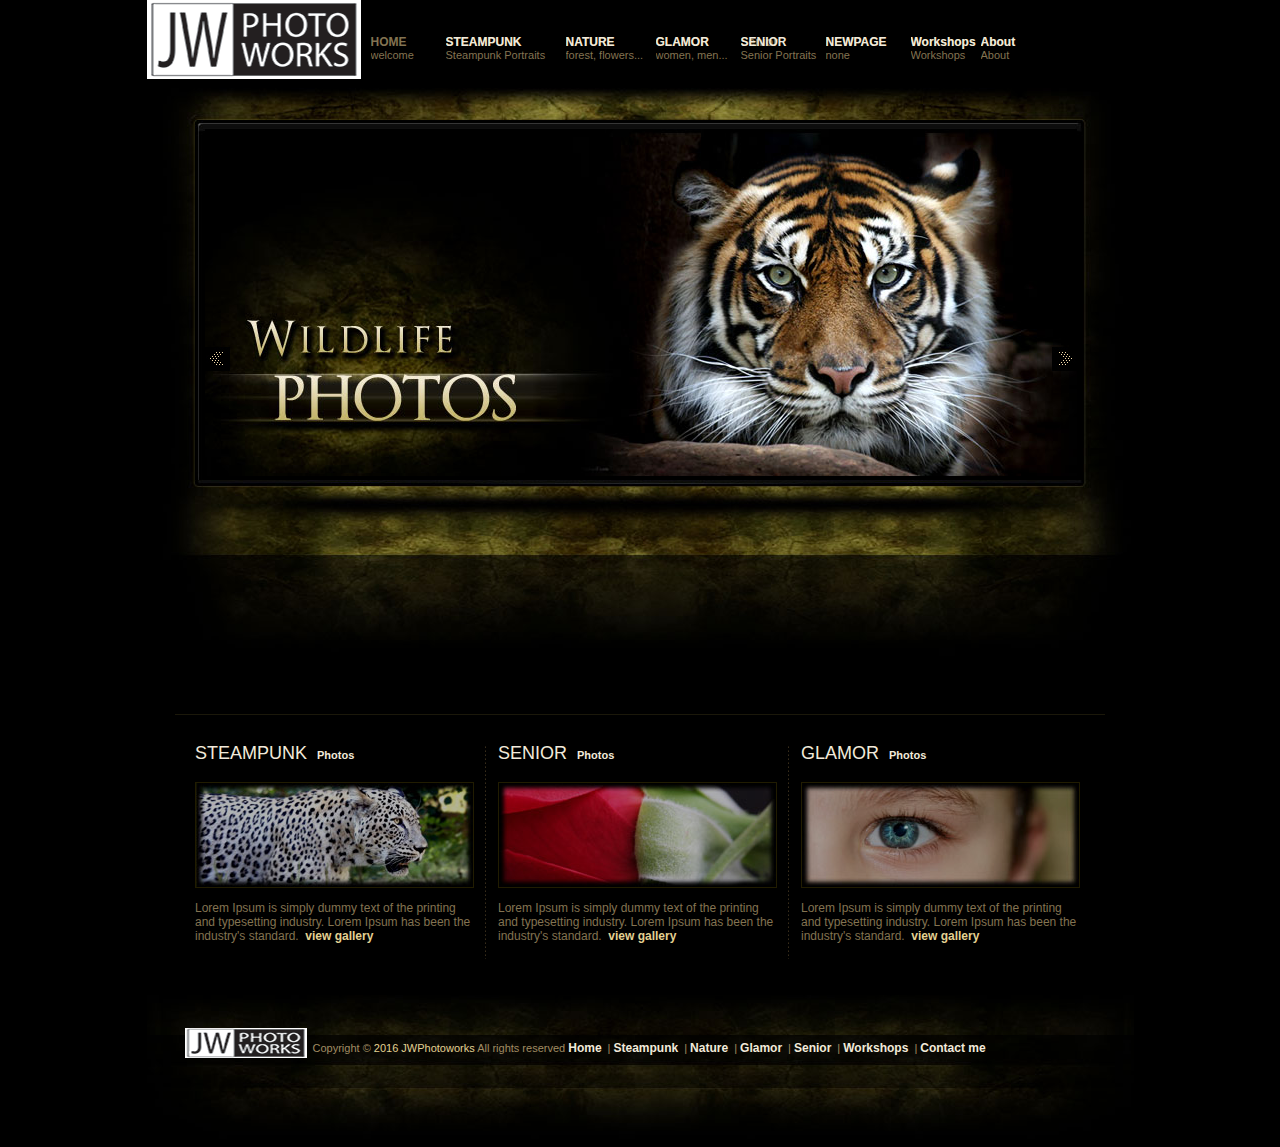
<file: index.html>
<!DOCTYPE html PUBLIC "-//W3C//DTD XHTML 1.0 Transitional//EN" "http://www.w3.org/TR/xhtml1/DTD/xhtml1-transitional.dtd">
<html xmlns="http://www.w3.org/1999/xhtml">
<head>
<meta http-equiv="Content-Type" content="text/html; charset=UTF-8" />
<title>Photographer</title>

   <link href="css/nivo-slider.css" rel="stylesheet" type="text/css" />
   <link href="css/default.css" rel="stylesheet" type="text/css" />
   <link href="css/home.css" rel="stylesheet" type="text/css" />
   <script type="text/javascript" src="js/jquery-1.4.1.min.js"></script>
   <script type="text/javascript" src="js/menu.js"></script>
   <script type="text/javascript" src="js/jquery.nivo.slider.js"></script>
   <script type="text/javascript" src="js/jquery.nivo.slider.config.js"></script>
   <!--[if lt IE 7.]>
   <script defer type="text/javascript" src="js/pngfix.js"></script>
   <![endif]-->

</head>
<body>

<!-- START HEADER -->
<div id="header">
    <ul>
      <li><img src="design/logo-top.png" alt="#" width="214" height="79" /></li>
      <li class="boxgrid1">
        <a href="index.html"><span><b>HOME</b><br />welcome</span></a>
      </li> 
      <li class="boxgrid2">
        <a href="steampunk.html"><span><b>STEAMPUNK</b><br />Steampunk Portraits</span>
        <span class="cover"><b>STEAMPUNK</b></span></a>
      </li> 
      <li class="boxgrid3">
        <a href="nature.html"><span><b>NATURE</b><br />forest, flowers...</span>
        <span class="cover"><b>NATURE</b></span></a>
      </li> 
      <li class="boxgrid4">
        <a href="glamor.html"><span><b>GLAMOR</b><br />women, men...</span>
        <span class="cover"><b>GLAMOR</b></span></a>
      </li> 
      <li class="boxgrid5">
        <a href="senior.html"><span><b>Senior</b><br />Senior Portraits</span>
        <span class="cover"><b>SENIOR</b></span></a>
      </li>
	  <li class="boxgrid6">
        <a href="newpage.html"><span><b>NEWPAGE</b><br />none</span>
        <span class="cover"><b>NEWPAGE</b></span></a>
      </li> 
      <li class="boxgrid7">
        <a href="workshops.html"><span><b>Workshops</b><br />Workshops</span>
        <span class="cover"><b>Workshops</b></span></a>
      </li> 
      <li class="boxgrid8">
        <a href="about.html"><span><b>About</b><br />About</span>
        <span class="cover"><b>About</b></span></a>
      </li>     
    </ul>
</div><!-- END HEADER -->

<!-- START SLIDESHOW -->
<div id="slideshow1">
<div id="slider">
	<img src="images/slideshow/img01.jpg" alt="" />
	<img src="images/slideshow/img02.jpg" alt="" title="You can use Title on any Slideshow Image"/>
	<img src="images/slideshow/img03.jpg" alt="" />
	<img src="images/slideshow/img04.jpg" alt="" title="You can use Title on any Slideshow Image"/>
    <img src="images/slideshow/img05.jpg" alt="" />
	<img src="images/slideshow/img06.jpg" alt="" title="You can use Title on any Slideshow Image"/>
    <img src="images/slideshow/img07.jpg" alt="" />
	<img src="images/slideshow/img08.jpg" alt="" title="You can use Title on any Slideshow Image"/>
</div>
</div><!-- END SLIDESHOW -->

<!-- START MAIN CONTENT -->
<div id="content-home">
<ul>
   <li><span>STEAMPUNK</span><b>Photos</b><br />
       <a href="steampunk.html"><img src="design/img1.jpg" alt="#" /></a>
       Lorem Ipsum is simply dummy text of the printing and typesetting industry. 
       Lorem Ipsum has been the industry's standard.&nbsp;&nbsp;<a href="steampunk.html">view gallery</a>
   </li>
   <li class="dots">&nbsp;</li>
   <li><span>SENIOR</span><b>Photos</b><br />
       <a href="senior.html"><img src="design/img2.jpg" alt="#" /></a>
       Lorem Ipsum is simply dummy text of the printing and typesetting industry. 
       Lorem Ipsum has been the industry's standard.&nbsp;&nbsp;<a href="nature.html">view gallery</a>
   </li>
   <li class="dots">&nbsp;</li>
   <li><span>GLAMOR</span><b>Photos</b><br />
       <a href="glamor.html"><img src="design/img3.jpg" alt="#" /></a>
       Lorem Ipsum is simply dummy text of the printing and typesetting industry. 
       Lorem Ipsum has been the industry's standard.&nbsp;&nbsp;<a href="glamor.html">view gallery</a>
   </li>
   
</ul>
</div><!-- END MAIN CONTENT -->

<!-- START FOOTER -->
<div id="footer">
 <ul>
  <li><img src="design/logo-footer.png" alt="#" width="122" height="30" /></li>
  <li>Copyright © <span>2016 JWPhotoworks</span> All rights reserved 
  <a href="index.html">Home</a>|
  <a href="steampunk.html">Steampunk</a>|
  <a href="nature.html">Nature</a>|
  <a href="glamor.html">Glamor</a>|
  <a href="senior.html">Senior</a>|
  <a href="workshops.html">Workshops</a>|
  <a href="contact.html">Contact me</a></li>
 </ul>
</div><!-- END FOOTER -->

</body>
</html>
</file>
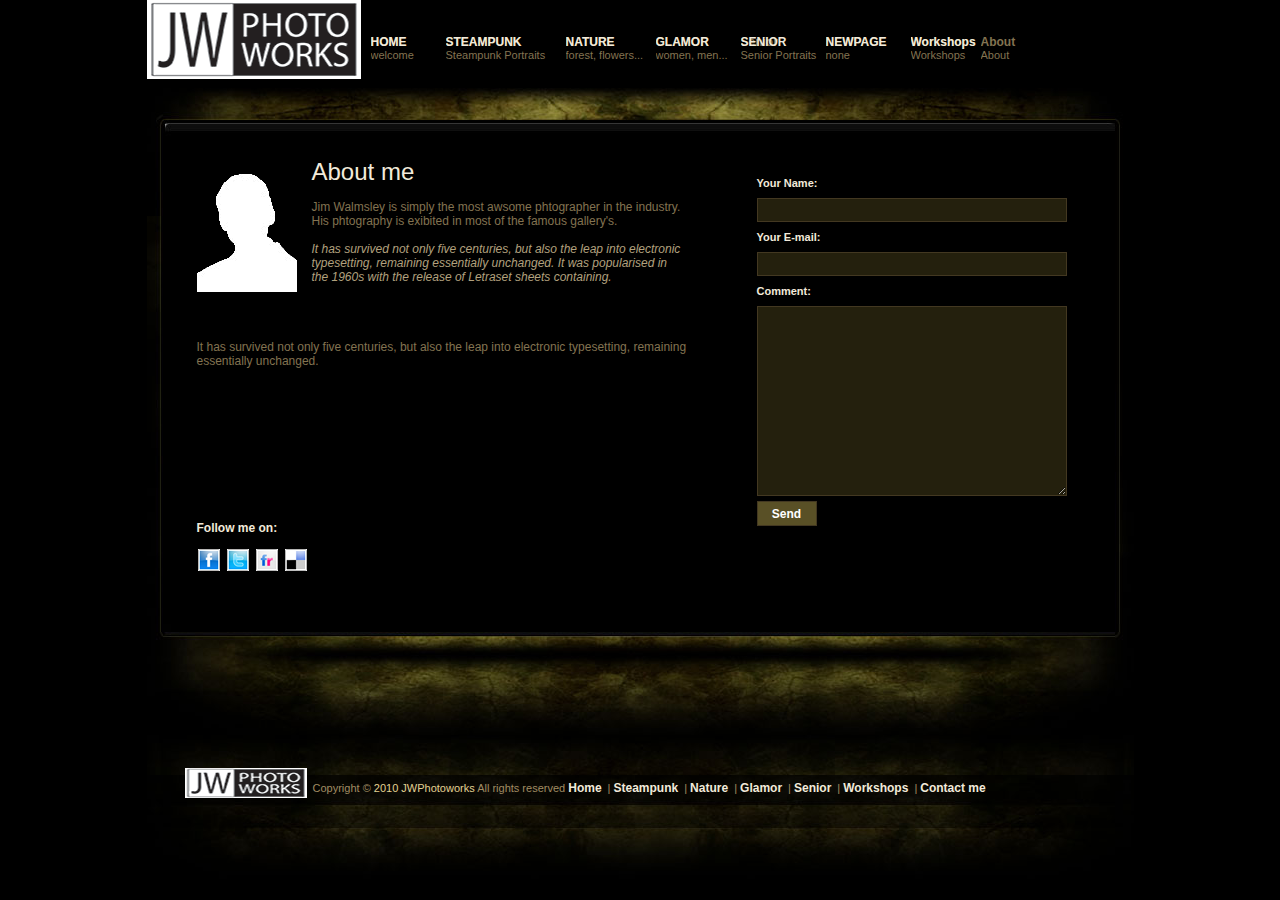
<file: about.html>
<!DOCTYPE html PUBLIC "-//W3C//DTD XHTML 1.0 Transitional//EN" "http://www.w3.org/TR/xhtml1/DTD/xhtml1-transitional.dtd">
<html xmlns="http://www.w3.org/1999/xhtml">
<head>
<meta http-equiv="Content-Type" content="text/html; charset=UTF-8" />
<title>Photographer</title>

   <link href="css/default.css" rel="stylesheet" type="text/css" />
   <link href="css/contact.css" rel="stylesheet" type="text/css" />
   <script type="text/javascript" src="js/jquery-1.4.1.min.js"></script>
   <script type="text/javascript" src="js/menu.js"></script>
   <script type="text/javascript" src="js/jquery.validate.js"></script>
   <!--[if lt IE 7.]>
   <script defer type="text/javascript" src="js/pngfix.js"></script>
   <![endif]-->
   
   <script type="text/javascript">
   $(document).ready(function() {
	$("#commentForm").validate();
    });
   </script>

</head>
<body>

<!-- START HEADER -->
<div id="header">
    <ul>
      <li><img src="design/logo-top.png" alt="#" /></li>
      <li class="boxgrid1">
        <a href="index.html"><span><b>HOME</b><br />welcome</span>
		<span class="cover"><b>HOME</b></span></a>
      </li> 
      <li class="boxgrid2">
        <a href="steampunk.html"><span><b>STEAMPUNK</b><br />Steampunk Portraits</span>
        <span class="cover"><b>STEAMPUNK</b></span></a>
      </li> 
      <li class="boxgrid3">
        <a href="nature.html"><span><b>NATURE</b><br />forest, flowers...</span>
        <span class="cover"><b>NATURE</b></span></a>
      </li> 
      <li class="boxgrid4">
        <a href="glamor.html"><span><b>GLAMOR</b><br />women, men...</span>
        <span class="cover"><b>GLAMOR</b></span></a>
      </li> 
      <li class="boxgrid5">
        <a href="senior.html"><span><b>Senior</b><br />Senior Portraits</span>
        <span class="cover"><b>SENIOR</b></span></a>
      </li>
	  <li class="boxgrid6">
        <a href="newpage.html"><span><b>NEWPAGE</b><br />none</span>
        <span class="cover"><b>NEWPAGE</b></span></a>
      </li> 
      <li class="boxgrid7">
        <a href="workshops.html"><span><b>Workshops</b><br />Workshops</span>
        <span class="cover"><b>Workshops</b></span></a>
      </li> 
      <li class="boxgrid8">
        <a href="about.html"><span><b>About</b><br />About</span></a>
        <
      </li>     
    </ul>
</div><!-- END HEADER -->

<!-- START ABOUT ME AND CONTACT FORM -->
<div id="contact">
<!-- About me -->
   <div id="aboutme">
     <img src="design/profile.gif" alt="#" />
     <b>About me</b><br /><br />
     Jim Walmsley is simply the most awsome phtographer in the industry. 
     His phtography is exibited in most of the famous gallery's. 
     <br /><br />
     <em>It has survived not only five centuries, but also the leap 
     into electronic typesetting, remaining essentially unchanged. 
     It was popularised in the 1960s with the release of Letraset sheets 
     containing.</em><br /><br />
	 <br></br>
     <br />
     It has survived not only five centuries, but also the leap 
     into electronic typesetting, remaining essentially unchanged.<br /><br /><br />
	 <br></br>
	 <br></br>
	 <br></br>
	 <br></br>
     <ul>
      <li>
       <span>Follow me on:</span><br />
       <a href="#"><img src="design/icon-facebook.gif" alt="#" /></a>
       <a href="#"><img src="design/icon-twitter.gif" alt="#" /></a>
       <a href="#"><img src="design/icon-flickr.gif" alt="#" /></a>
       <a href="#"><img src="design/icon-delicious.gif" alt="#" /></a>
      </li>
     </ul>
   </div>
<!-- Contact Form -->
   <div id="contactform">
    <form id="commentForm" method="post" class="cmxform" action="mail-contact.php">
     Your Name:<br />
     <input name="name" class="required" type="text" /><br />
     Your E-mail:<br />
     <input name="fromMail" type="text" class="required email" /><br />
     Comment:<br />
     <textarea name="message" rows="1" cols="1"class="required"></textarea><br />
    <input name="Submit" type="submit" class="buttonsend" value="Send" />
    </form>
   </div>
</div><!-- END ABOUT ME AND CONTACT FORM -->
<!-- START FOOTER -->
<div id="footer">
 <ul>
  <li><img src="design/logo-footer.png" alt="#" /></li>
  <li>Copyright © <span>2010 JWPhotoworks</span> All rights reserved 
  <a href="index.html">Home</a>|
  <a href="steampunk.html">Steampunk</a>|
  <a href="nature.html">Nature</a>|
  <a href="glamor.html">Glamor</a>|
  <a href="senior.html">Senior</a>|
  <a href="workshops.html">Workshops</a>|
  <a href="contact.html">Contact me</a></li>
 </ul>
</div><!-- END FOOTER -->

</body>
</html>
</file>
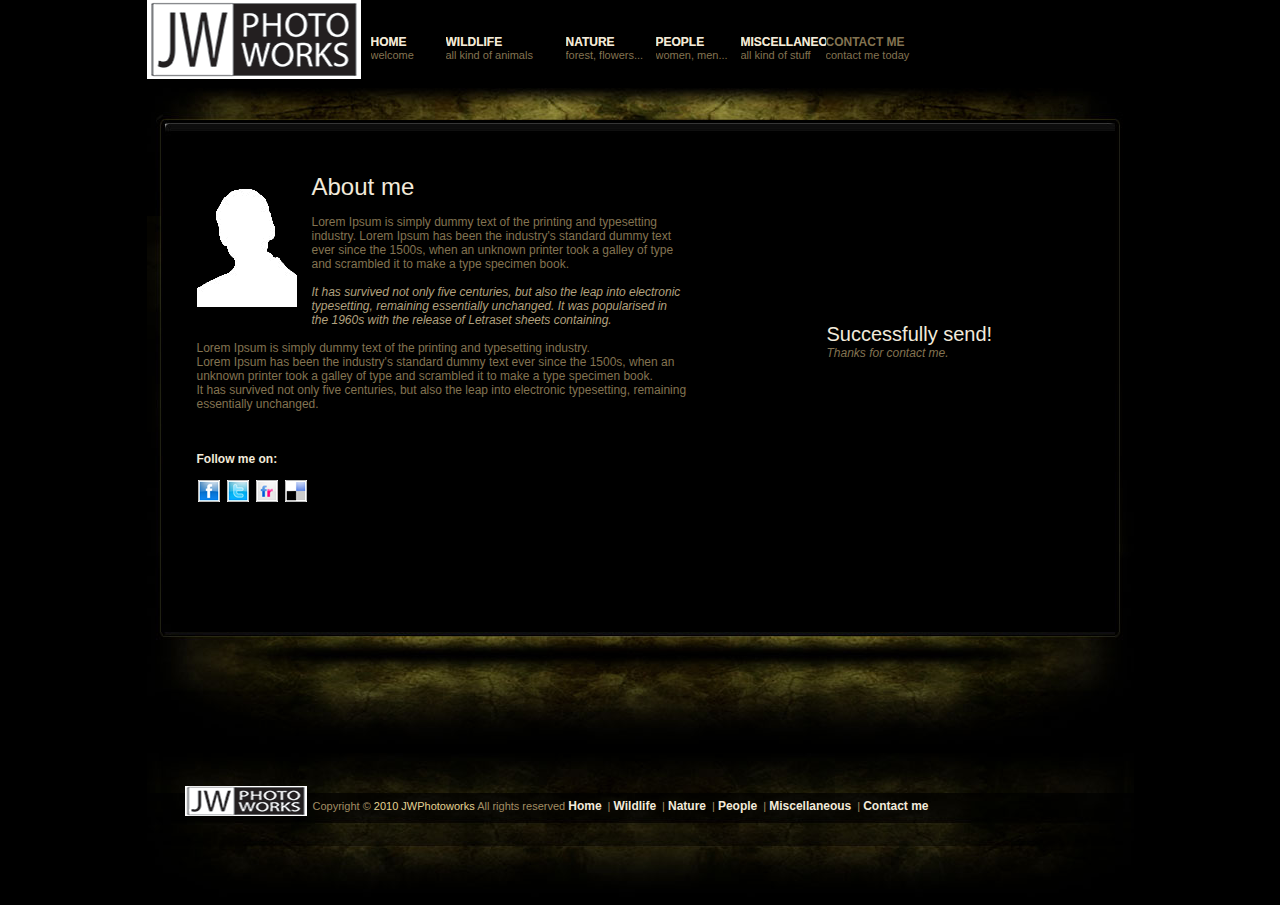
<file: contact-thanks.html>
<!DOCTYPE html PUBLIC "-//W3C//DTD XHTML 1.0 Transitional//EN" "http://www.w3.org/TR/xhtml1/DTD/xhtml1-transitional.dtd">
<html xmlns="http://www.w3.org/1999/xhtml">
<head>
<meta http-equiv="Content-Type" content="text/html; charset=UTF-8" />
<title>Photographer</title>

   <link href="css/default.css" rel="stylesheet" type="text/css" />
   <link href="css/contact.css" rel="stylesheet" type="text/css" />
   <script type="text/javascript" src="js/jquery-1.4.1.min.js"></script>
   <script type="text/javascript" src="js/menu.js"></script>
   <!--[if lt IE 7.]>
   <script defer type="text/javascript" src="js/pngfix.js"></script>
   <![endif]-->

</head>
<body>

<!-- START HEADER -->
<div id="header">
    <ul>
      <li><img src="design/logo-top.png" alt="#" /></li>
      <li class="boxgrid1">
        <a href="index.html"><span><b>HOME</b><br />welcome</span>
        <span class="cover"><b>HOME</b></span></a>
      </li> 
      <li class="boxgrid2">
        <a href="wildlife.html"><span><b>WILDLIFE</b><br />all kind of animals</span>
        <span class="cover"><b>WILDLIFE</b></span></a>
      </li> 
      <li class="boxgrid3">
        <a href="nature.html"><span><b>NATURE</b><br />forest, flowers...</span>
        <span class="cover"><b>NATURE</b></span></a>
      </li> 
      <li class="boxgrid4">
        <a href="people.html"><span><b>PEOPLE</b><br />women, men...</span>
        <span class="cover"><b>PEOPLE</b></span></a>
      </li> 
      <li class="boxgrid5">
        <a href="miscellaneous.html"><span><b>MISCELLANEOUS</b><br />all kind of stuff</span>
        <span class="cover"><b>MISCELLANEOUS</b></span></a>
      </li> 
      <li class="boxgrid6">
        <a href="contact.html"><span><b>CONTACT ME</b><br />contact me today</span></a>
      </li> 
    </ul>
</div><br /><!-- END HEADER -->

<!-- START ABOUT ME AND CONTACT FORM -->
<div id="contact">
<!-- About me -->
   <div id="aboutme">
     <img src="design/profile.gif" alt="#" />
     <b>About me</b><br /><br />
     Lorem Ipsum is simply dummy text of the printing and typesetting industry. 
     Lorem Ipsum has been the industry's standard dummy text ever since the 1500s, 
     when an unknown printer took a galley of type and scrambled it to make a type 
     specimen book.<br /><br />
     <em>It has survived not only five centuries, but also the leap 
     into electronic typesetting, remaining essentially unchanged. 
     It was popularised in the 1960s with the release of Letraset sheets 
     containing.</em><br /><br />
     Lorem Ipsum is simply dummy text of the printing and typesetting industry.<br /> 
     Lorem Ipsum has been the industry's standard dummy text ever since the 1500s, 
     when an unknown printer took a galley of type and scrambled it to make a type 
     specimen book.<br />
     It has survived not only five centuries, but also the leap 
     into electronic typesetting, remaining essentially unchanged.<br /><br /><br />
     <ul>
      <li>
       <span>Follow me on:</span><br />
       <a href="#"><img src="design/icon-facebook.gif" alt="#" /></a>
       <a href="#"><img src="design/icon-twitter.gif" alt="#" /></a>
       <a href="#"><img src="design/icon-flickr.gif" alt="#" /></a>
       <a href="#"><img src="design/icon-delicious.gif" alt="#" /></a>
      </li>
     </ul>
   </div>
<!-- Contact Form -->
<div id="contact-thanks">
<span>
Successfully send!</span><br />
<em>Thanks for contact me.</em></div>
</div><!-- END ABOUT ME AND CONTACT FORM -->

<!-- START FOOTER -->
<div id="footer">
 <ul>
  <li><img src="design/logo-footer.png" alt="#" /></li>
  <li>Copyright © <span>2010 JWPhotoworks</span> All rights reserved 
  <a href="index.html">Home</a>|
  <a href="wildlife.html">Wildlife</a>|
  <a href="nature.html">Nature</a>|
  <a href="people.html">People</a>|
  <a href="miscellaneous.html">Miscellaneous</a>|
  <a href="contact.html">Contact me</a></li>
 </ul>
</div><!-- END FOOTER -->

</body>
</html>
</file>
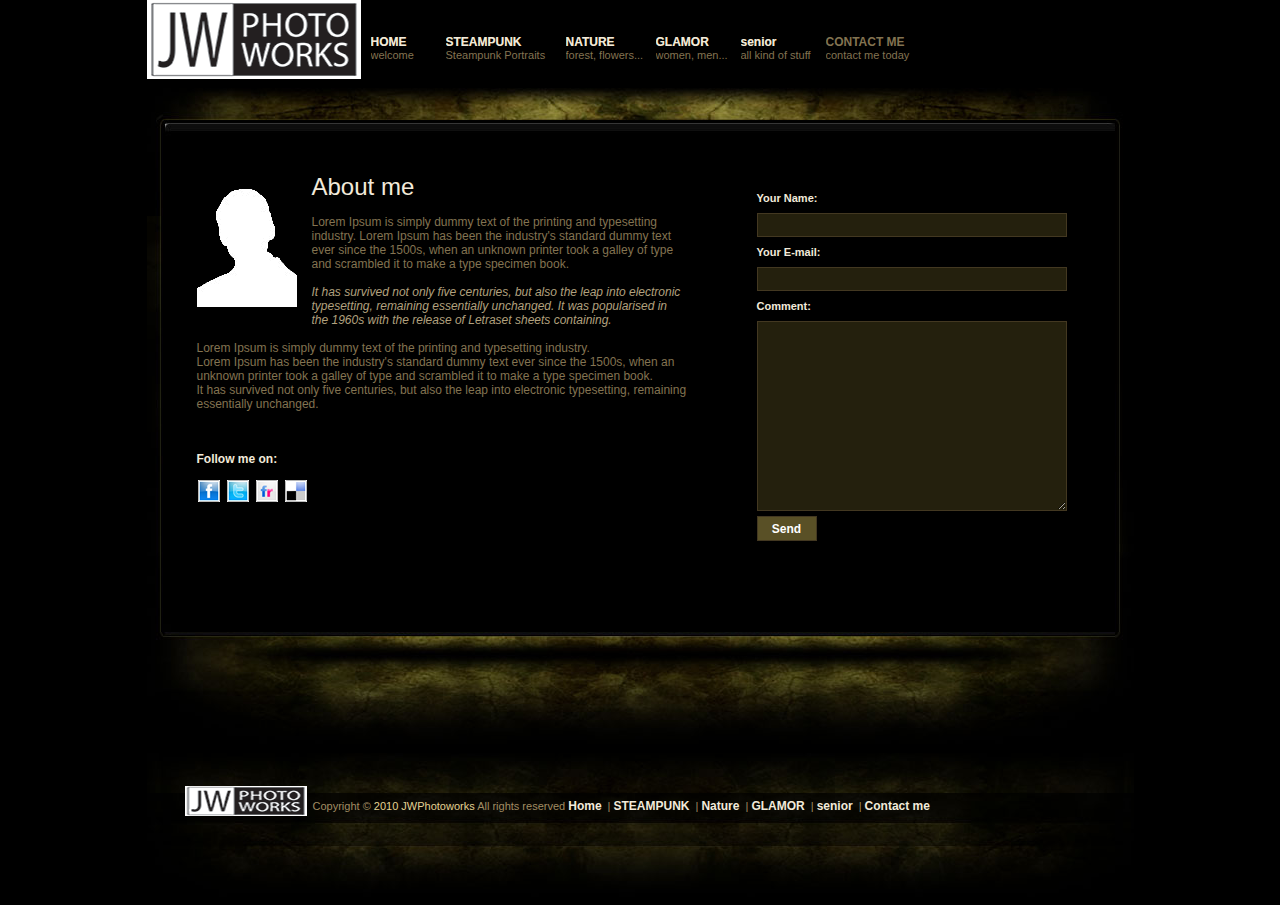
<file: contact.html>
<!DOCTYPE html PUBLIC "-//W3C//DTD XHTML 1.0 Transitional//EN" "http://www.w3.org/TR/xhtml1/DTD/xhtml1-transitional.dtd">
<html xmlns="http://www.w3.org/1999/xhtml">
<head>
<meta http-equiv="Content-Type" content="text/html; charset=UTF-8" />
<title>Photographer</title>

   <link href="css/default.css" rel="stylesheet" type="text/css" />
   <link href="css/contact.css" rel="stylesheet" type="text/css" />
   <script type="text/javascript" src="js/jquery-1.4.1.min.js"></script>
   <script type="text/javascript" src="js/menu.js"></script>
   <script type="text/javascript" src="js/jquery.validate.js"></script>
   <!--[if lt IE 7.]>
   <script defer type="text/javascript" src="js/pngfix.js"></script>
   <![endif]-->
   
   <script type="text/javascript">
   $(document).ready(function() {
	$("#commentForm").validate();
    });
   </script>

</head>
<body>

<!-- START HEADER -->
<div id="header">
    <ul>
      <li><img src="design/logo-top.png" alt="#" /></li>
      <li class="boxgrid1">
        <a href="index.html"><span><b>HOME</b><br />welcome</span>
        <span class="cover"><b>HOME</b></span></a>
      </li> 
      <li class="boxgrid2">
        <a href="steampunk.html"><span><b>STEAMPUNK</b><br />Steampunk Portraits</span>
        <span class="cover"><b>STEAMPUNK</b></span></a>
      </li> 
      <li class="boxgrid3">
        <a href="nature.html"><span><b>NATURE</b><br />forest, flowers...</span>
        <span class="cover"><b>NATURE</b></span></a>
      </li> 
      <li class="boxgrid4">
        <a href="glamor.html"><span><b>GLAMOR</b><br />women, men...</span>
        <span class="cover"><b>GLAMOR</b></span></a>
      </li> 
      <li class="boxgrid5">
        <a href="senior.html"><span><b>senior</b><br />all kind of stuff</span>
        <span class="cover"><b>senior</b></span></a>
      </li> 
      <li class="boxgrid6">
        <a href="contact.html"><span><b>CONTACT ME</b><br />contact me today</span></a>
      </li> 
    </ul>
</div><br /><!-- END HEADER -->

<!-- START ABOUT ME AND CONTACT FORM -->
<div id="contact">
<!-- About me -->
   <div id="aboutme">
     <img src="design/profile.gif" alt="#" />
     <b>About me</b><br /><br />
     Lorem Ipsum is simply dummy text of the printing and typesetting industry. 
     Lorem Ipsum has been the industry's standard dummy text ever since the 1500s, 
     when an unknown printer took a galley of type and scrambled it to make a type 
     specimen book.<br /><br />
     <em>It has survived not only five centuries, but also the leap 
     into electronic typesetting, remaining essentially unchanged. 
     It was popularised in the 1960s with the release of Letraset sheets 
     containing.</em><br /><br />
     Lorem Ipsum is simply dummy text of the printing and typesetting industry.<br /> 
     Lorem Ipsum has been the industry's standard dummy text ever since the 1500s, 
     when an unknown printer took a galley of type and scrambled it to make a type 
     specimen book.<br />
     It has survived not only five centuries, but also the leap 
     into electronic typesetting, remaining essentially unchanged.<br /><br /><br />
     <ul>
      <li>
       <span>Follow me on:</span><br />
       <a href="#"><img src="design/icon-facebook.gif" alt="#" /></a>
       <a href="#"><img src="design/icon-twitter.gif" alt="#" /></a>
       <a href="#"><img src="design/icon-flickr.gif" alt="#" /></a>
       <a href="#"><img src="design/icon-delicious.gif" alt="#" /></a>
      </li>
     </ul>
   </div>
<!-- Contact Form -->
   <div id="contactform">
    <form id="commentForm" method="post" class="cmxform" action="mail-contact.php">
     Your Name:<br />
     <input name="name" class="required" type="text" /><br />
     Your E-mail:<br />
     <input name="fromMail" type="text" class="required email" /><br />
     Comment:<br />
     <textarea name="message" rows="1" cols="1"class="required"></textarea><br />
    <input name="Submit" type="submit" class="buttonsend" value="Send" />
    </form>
   </div>
</div><!-- END ABOUT ME AND CONTACT FORM -->

<!-- START FOOTER -->
<div id="footer">
 <ul>
  <li><img src="design/logo-footer.png" alt="#" /></li>
  <li>Copyright © <span>2010 JWPhotoworks</span> All rights reserved 
  <a href="index.html">Home</a>|
  <a href="steampunk.html">STEAMPUNK</a>|
  <a href="nature.html">Nature</a>|
  <a href="glamor.html">GLAMOR</a>|
  <a href="senior.html">senior</a>|
  <a href="contact.html">Contact me</a></li>
 </ul>
</div><!-- END FOOTER -->

</body>
</html>
</file>
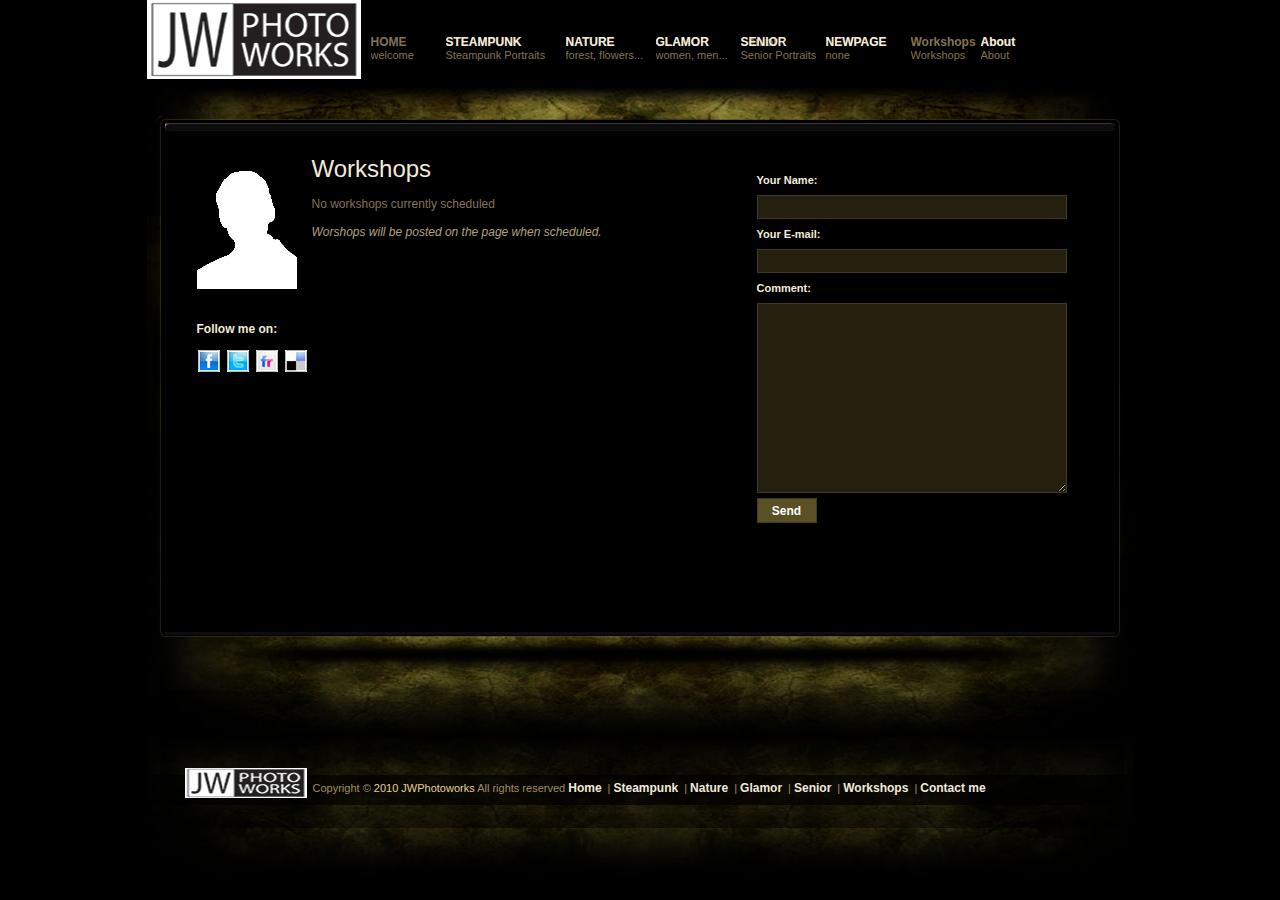
<file: workshops.html>
<!DOCTYPE html PUBLIC "-//W3C//DTD XHTML 1.0 Transitional//EN" "http://www.w3.org/TR/xhtml1/DTD/xhtml1-transitional.dtd">
<html xmlns="http://www.w3.org/1999/xhtml">
<head>
<meta http-equiv="Content-Type" content="text/html; charset=UTF-8" />
<title>Photographer</title>

   <link href="css/default.css" rel="stylesheet" type="text/css" />
   <link href="css/contact.css" rel="stylesheet" type="text/css" />
   <script type="text/javascript" src="js/jquery-1.4.1.min.js"></script>
   <script type="text/javascript" src="js/menu.js"></script>
   <script type="text/javascript" src="js/jquery.validate.js"></script>
   <!--[if lt IE 7.]>
   <script defer type="text/javascript" src="js/pngfix.js"></script>
   <![endif]-->
   
   <script type="text/javascript">
   $(document).ready(function() {
	$("#commentForm").validate();
    });
   </script>

</head>
<body>

<!-- START HEADER -->
<div id="header">
    <ul>
      <li><img src="design/logo-top.png" alt="#" /></li>
      <li class="boxgrid1">
        <a href="index.html"><span><b>HOME</b><br />welcome</span></a>
		<span class="cover"><b>HOME</b></span></a>
      </li> 
      <li class="boxgrid2">
        <a href="steampunk.html"><span><b>STEAMPUNK</b><br />Steampunk Portraits</span>
        <span class="cover"><b>STEAMPUNK</b></span></a>
      </li> 
      <li class="boxgrid3">
        <a href="nature.html"><span><b>NATURE</b><br />forest, flowers...</span>
        <span class="cover"><b>NATURE</b></span></a>
      </li> 
      <li class="boxgrid4">
        <a href="glamor.html"><span><b>GLAMOR</b><br />women, men...</span>
        <span class="cover"><b>GLAMOR</b></span></a>
      </li> 
      <li class="boxgrid5">
        <a href="senior.html"><span><b>Senior</b><br />Senior Portraits</span>
        <span class="cover"><b>SENIOR</b></span></a>
      </li>
	  <li class="boxgrid6">
        <a href="newpage.html"><span><b>NEWPAGE</b><br />none</span>
        <span class="cover"><b>NEWPAGE</b></span></a>
      </li> 
      <li class="boxgrid7">
        <a href="workshops.html"><span><b>Workshops</b><br />Workshops</span></a>
        
      </li> 
      <li class="boxgrid8">
        <a href="about.html"><span><b>About</b><br />About</span>
        <span class="cover"><b>About</b></span></a>
      </li>     
    </ul>
</div><!-- END HEADER -->


<!-- START ABOUT ME AND CONTACT FORM -->
<div id="contact">
<!-- About me -->
   <div id="aboutme">
     <img src="design/profile.gif" alt="#" />
     <b>Workshops</b><br /><br />
     No workshops currently scheduled<br /><br />
     <em>Worshops will be posted on the page when scheduled.</em><br /><br />
     
    <br />
     
     <br /><br /><br />
     <ul>
      <li>
       <span>Follow me on:</span><br />
       <a href="#"><img src="design/icon-facebook.gif" alt="#" /></a>
       <a href="#"><img src="design/icon-twitter.gif" alt="#" /></a>
       <a href="#"><img src="design/icon-flickr.gif" alt="#" /></a>
       <a href="#"><img src="design/icon-delicious.gif" alt="#" /></a>
      </li>
     </ul>
   </div>
<!-- Contact Form -->
   <div id="contactform">
    <form id="commentForm" method="post" class="cmxform" action="mail-contact.php">
     Your Name:<br />
     <input name="name" class="required" type="text" /><br />
     Your E-mail:<br />
     <input name="fromMail" type="text" class="required email" /><br />
     Comment:<br />
     <textarea name="message" rows="1" cols="1"class="required"></textarea><br />
    <input name="Submit" type="submit" class="buttonsend" value="Send" />
    </form>
   </div>
</div><!-- END ABOUT ME AND CONTACT FORM -->

<!-- START FOOTER -->
<div id="footer">
 <ul>
  <li><img src="design/logo-footer.png" alt="#" /></li>
  <li>Copyright © <span>2010 JWPhotoworks</span> All rights reserved 
  <a href="index.html">Home</a>|
  <a href="steampunk.html">Steampunk</a>|
  <a href="nature.html">Nature</a>|
  <a href="glamor.html">Glamor</a>|
  <a href="senior.html">Senior</a>|
  <a href="workshops.html">Workshops</a>|
  <a href="contact.html">Contact me</a></li>
 </ul>
</div><!-- END FOOTER -->

</body>
</html>
</file>
<file: css/default.css>
﻿body {margin:auto;}
:focus {outline:0;}
ul, li, form {margin:0; padding:0; list-style:none;}

p, em, h1, h2, h3, h4, h5, h6 {font-weight:normal; font-family:Arial;}
p {font-size:12px;}
em {font-size:12px;}
h1 {font-size:24px;}
h2 {font-size:20px;}
h3 {font-size:18px;}
h4 {font-size:12px;}
h5 {font-size:11px;}
h6 {font-size:10px;}

/*----------------------------- HEADER ------------------------*/
#header {width:987px; height:85px; margin:auto;}
#header li {float:left; overflow:hidden; position:relative;}
#header li a {height:55px;display:block; text-decoration:none; cursor:hand;}
#header li span {position:absolute; font:11px Arial; color:#837351;padding-top:20px;}
#header li b {font:bold 12px "Trebuchet MS",Verdana,Arial;}
#header li .cover b {color:#f2eada;}
#header .boxgrid1 {width:75px; margin:15px 0 0 10px;}
#header .boxgrid2 {width:120px; margin-top:15px;}
#header .boxgrid3 {width:90px; margin-top:15px;}
#header .boxgrid4 {width:85px; margin-top:15px;}
#header .boxgrid5 {width:85px; margin-top:15px;}
#header .boxgrid6 {width:85px; margin-top:15px;}
#header .boxgrid7 {width:70px; margin-top:15px;}
#header .boxgrid8 {width:70px; margin-top:15px;}


/*----------------------------- FOOTER ------------------------*/
#footer {width:987px; height:152px; margin:auto; font:11px Arial; color:#a18c62; 
         background:no-repeat url('../design/background-footer.jpg');}
#footer ul {padding:33px 0 0 38px; line-height:40px;}
#footer li {padding-right:6px; float:left;}
#footer .copyright {padding-right:15px;}
#footer li a {padding-right:6px; font:bold 12px Arial; text-decoration:none; color:#f2eada;}
#footer li a:hover {text-decoration:underline;}
#footer li span {color:#e3d192;}
</file>
<file: css/home.css>
body {background:no-repeat top center url('../design/background.jpg'); 
      background-color:#000;}

/*----------------------------- SLIDESHOW ------------------------*/
#slideshow1 {width:987px; margin:auto;padding-bottom:100px;border:0px solid #fff;}


/*----------------------------- MAIN CONTENT ------------------------*/
#content-home {width:930px; height:280px; margin:auto; font:12px Arial; color:#837351; background:#000; border-top:1px solid #1b180a;}
#content-home ul {width:890px; height:100%; margin:auto;}
#content-home ul b {font-size:11px; color:#f2eada; padding-left:10px;}
#content-home li {float:left; width:283px; padding-top:15px;}
#content-home a:hover img {filter:alpha(opacity=100); opacity:1;}
#content-home img {filter:alpha(opacity=70); opacity:0.7;}
#content-home li img{margin:5px 0 10px 0; border:1px solid #302902;}            
#content-home span {font:18px "Trebuchet MS", Verdana, Arial; color:#f2eada; line-height:47px;}
#content-home .dots {width:20px; height:200px; margin-top:29px; background:repeat-y 7px 0px url('../design/dots.gif');}
#content-home a {font:bold 12px Arial; color:#e3d192; text-decoration:none;}
#content-home a:hover {text-decoration:underline;}
</file>
<file: css/contact.css>
﻿body {background:no-repeat top center url('../design/background1.jpg'); 
      background-color:#000;}

/*--------------------------------- Contact DIV ----------------------------------*/
#contact {width:987px; height:650px; margin:auto; font:12px Arial; color:#837351;}
          
/*---------------------------------- About me  ---------------------------------*/
#aboutme {margin-top:70px; padding:0 70px 0 50px; width:490px; float:left;}
#aboutme img {float:left; padding:0px 15px 10px 0;}
#aboutme b {font:24px "Trebuchet MS", Verdana, Arial; color:#f2eada;}
#aboutme li {float:left; padding-right:50px; font:18px Arial; }
#aboutme li span {font:bold 12px Arial; line-height:40px; color:#f2eada;}
#aboutme li b {font:bold 12px "Trebuchet MS", Verdana, Arial;}
#aboutme em {color:#b2a17e;}
#aboutme li img {padding-right:5px; float:left; border:none;}
#aboutme li a:hover img {margin-top:3px;}

/*-------------------------------- Contact Form --------------------------------*/
#contactform {margin-top:80px; color:#f2eada; float:left; font:bold 11px Arial; 
              line-height:30px;}
#contactform input, textarea{width:300px; background:#24200d; border:1px solid #433821; 
                             font:12px Arial; color:#f2eada; padding:4px;}
#contactform textarea {height:180px; overflow:auto;}
#contactform .buttonsend {width:60px; height:25px; background:#595026; margin-top:5px; 
                          font:bold 12px Arial; color:#fff; cursor:pointer;}
form.cmxform label.error, label.error {margin-left:10px; font:15px Arial; color:#b3a86c;}
#contact-thanks {float:left; margin:200px 0 0 10px; padding:20px 60px 20px 60px;}
#contact-thanks span {font:20px Arial; color:#f2eada;}
</file>
